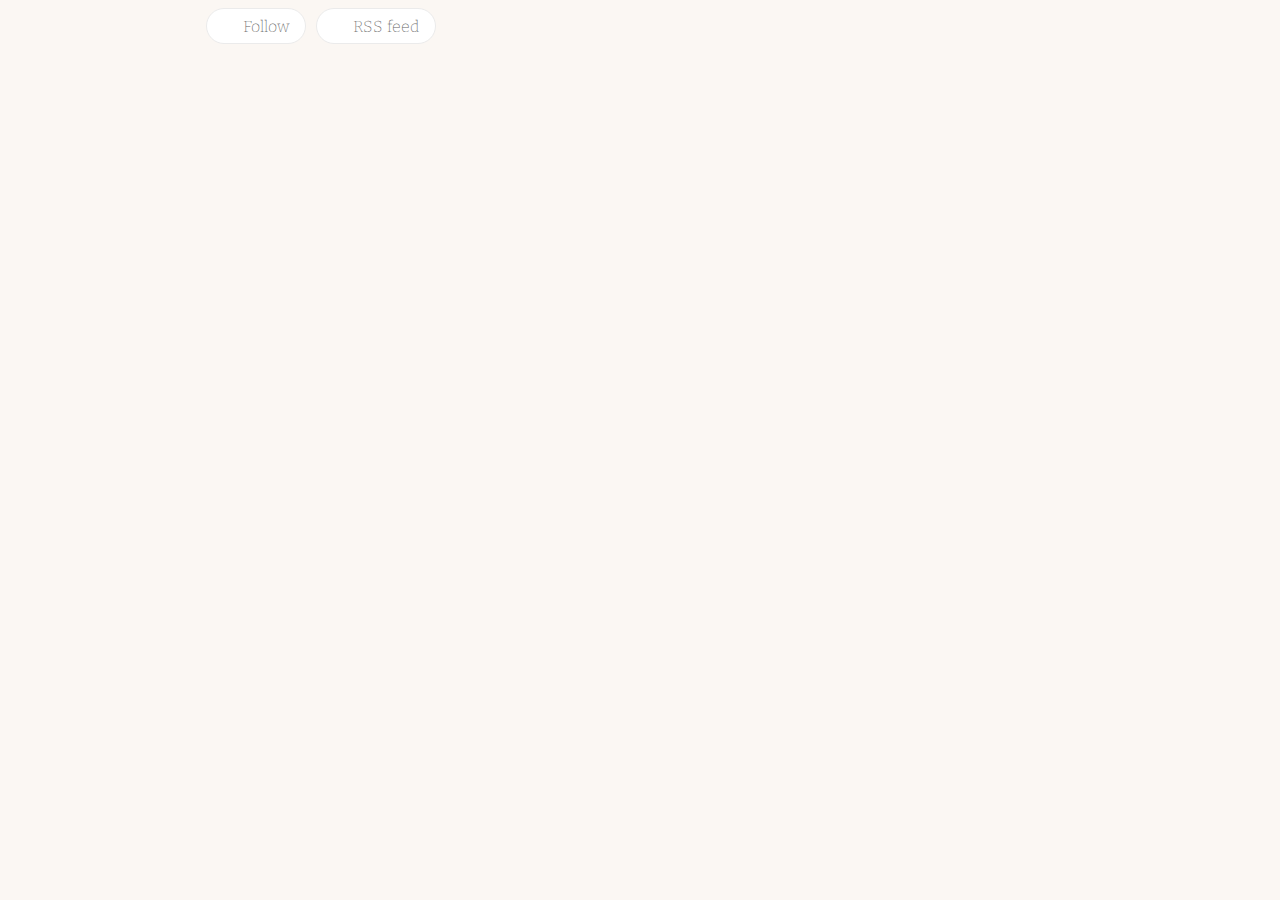
<file: styleguide.html>
<!DOCTYPE html>
<html>
	<head>
		<meta charset=utf-8 />
		<title>14islands blog guidelines</title>

		<link href='http://fonts.googleapis.com/css?family=Bitter:200,400,700,400italic' rel='stylesheet' type='text/css' />
		<link rel="stylesheet" href="http://static.tumblr.com/f1whv92/Mp9l6ewcg/reset.css" />
		<style type="text/css">

			body {
	            background: #fbf7f3;
	            color: #515151;
	            font-size: 16px;
	            font-family: Bitter, Georgia, sans-serif;
	            word-spacing: 1px;
	            word-wrap: break-word;
	            
              -webkit-font-smoothing: antialiased;
        	}

			.img-circle,
			.avatar {
	            -webkit-border-radius: 100px; 
	            -moz-border-radius: 100px; 
	            border-radius: 100px; 

	            /* useful if you don't want a bg color from leaking outside the border: */
	            -moz-background-clip: padding; -webkit-background-clip: padding-box; background-clip: padding-box; 
	        }

	        .avatar,
	        .btn-twitter,
        	.btn-rss {
        		background: transparent url("http://dl.dropbox.com/u/56886446/Blog/sprite.png") no-repeat 0 0;
        	}

        	.avatar {
        		display: block;
        		width: 65px;
        		height: 65px;
				float: left;
        	}

        	.avatar.hjortur {
        		background-position: 0 0;
        	}

        	.avatar.david {
        		background-position: -100px 0;
        	}

        	.avatar.islands {
        		background-position: -200px 0;
        	}


        	.btn-twitter,
        	.btn-rss {
	            display: inline-block;
	            padding: 8px 16px 7px 36px;
	            margin: 0 3px;
	            
	            background-color: white;
	            border: 1px solid #ebebeb;
	            color: #636363;
	            font-size: 16px;
	            font-weight: 200;
	            text-decoration: none;

	            -webkit-border-radius: 50px; 
	            -moz-border-radius: 50px; 
	            border-radius: 50px; 

	        }

	        .btn-twitter {
	        	background-position: 10px -92px;
	        }

	        .btn-twitter:hover {
	            color: #00aced;
	        }

	        .btn-rss {
	        	background-position: 10px -146px;
	        }

	        .btn-rss:hover {
	            color: #fe933d;
	        }

		</style>
	</head>
<body>
	<span class="avatar hjortur"></span>
	<span class="avatar david"></span>
	<span class="avatar islands"></span>

	<a href="https://twitter.com/14islands" class="btn-twitter">Follow</a>          
	<a href="http://feeds.feedburner.com/14islands" class="btn-rss">RSS feed</a> 
  
</body>
</html>
</file>
